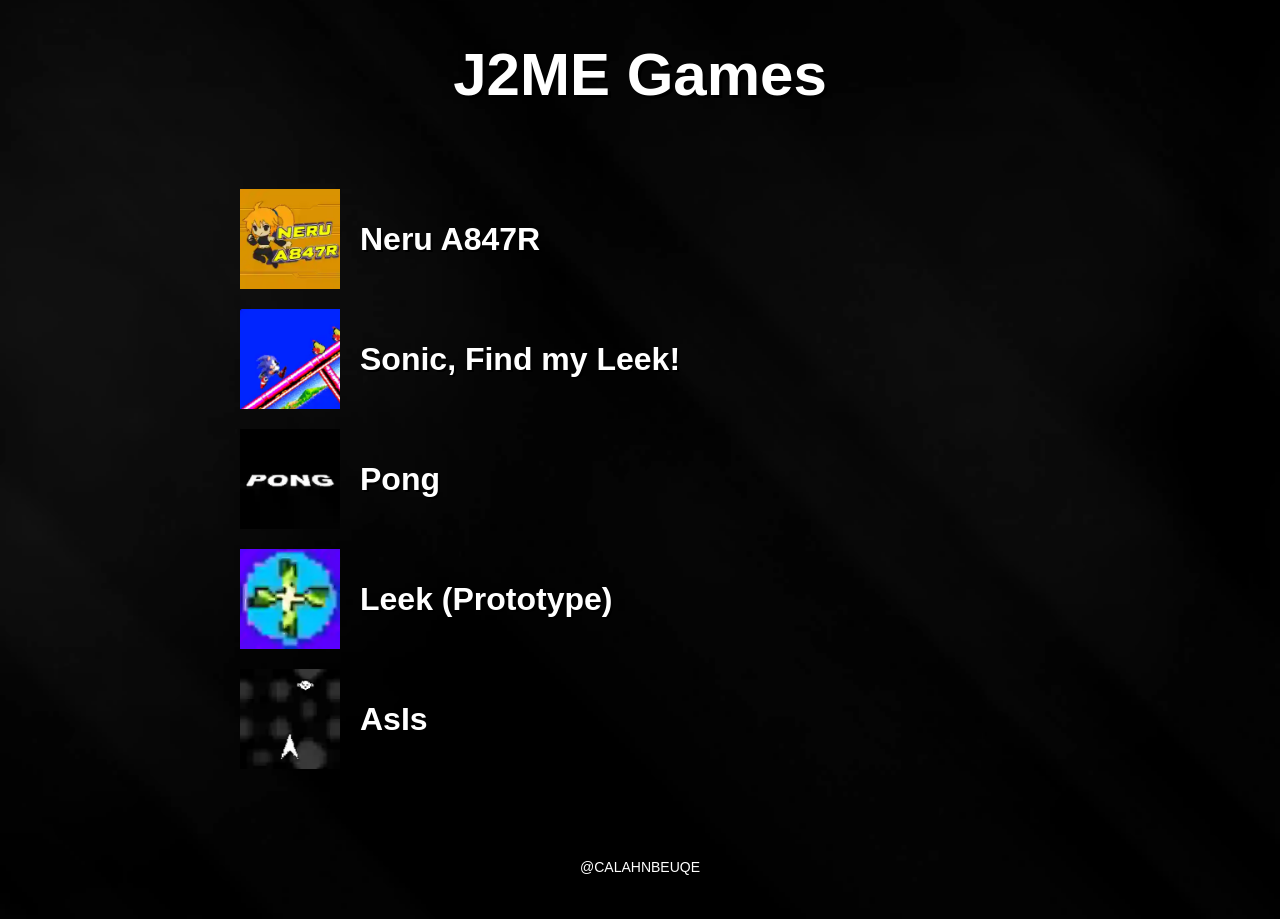
<file: index.html>
<!DOCTYPE html><html lang="en"><head><meta charset="UTF-8" /><meta name="viewport" content="width=device-width, initial-scale=1.0" /><title>J2ME Games by CALAHNBEUQE</title><link rel="stylesheet" href="style.css" /></head><body><h1 class="_a">J2ME Games</h1><nav class="_b"><a href="neru.html" class="_c"><img src="files/neru.webp" alt="Neru A847R" /><span>Neru A847R</span></a><a href="sonic3.html" class="_c"><img src="files/sonic3.webp" alt="Sonic, Find my Leek!" /><span>Sonic, Find my Leek!</span></a><a href="pong.html" class="_c"><img src="files/pong.webp" alt="Pong" /><span>Pong</span></a><a href="leek.html" class="_c"><img src="files/leek.webp" alt="Leek (Prototype)" /><span>Leek (Prototype)</span></a><a href="asis.html" class="_c"><img src="files/asis.webp" alt="AsIs" /><span>AsIs</span></a></nav><p class="_d">@CALAHNBEUQE</p></body></html>
</file>
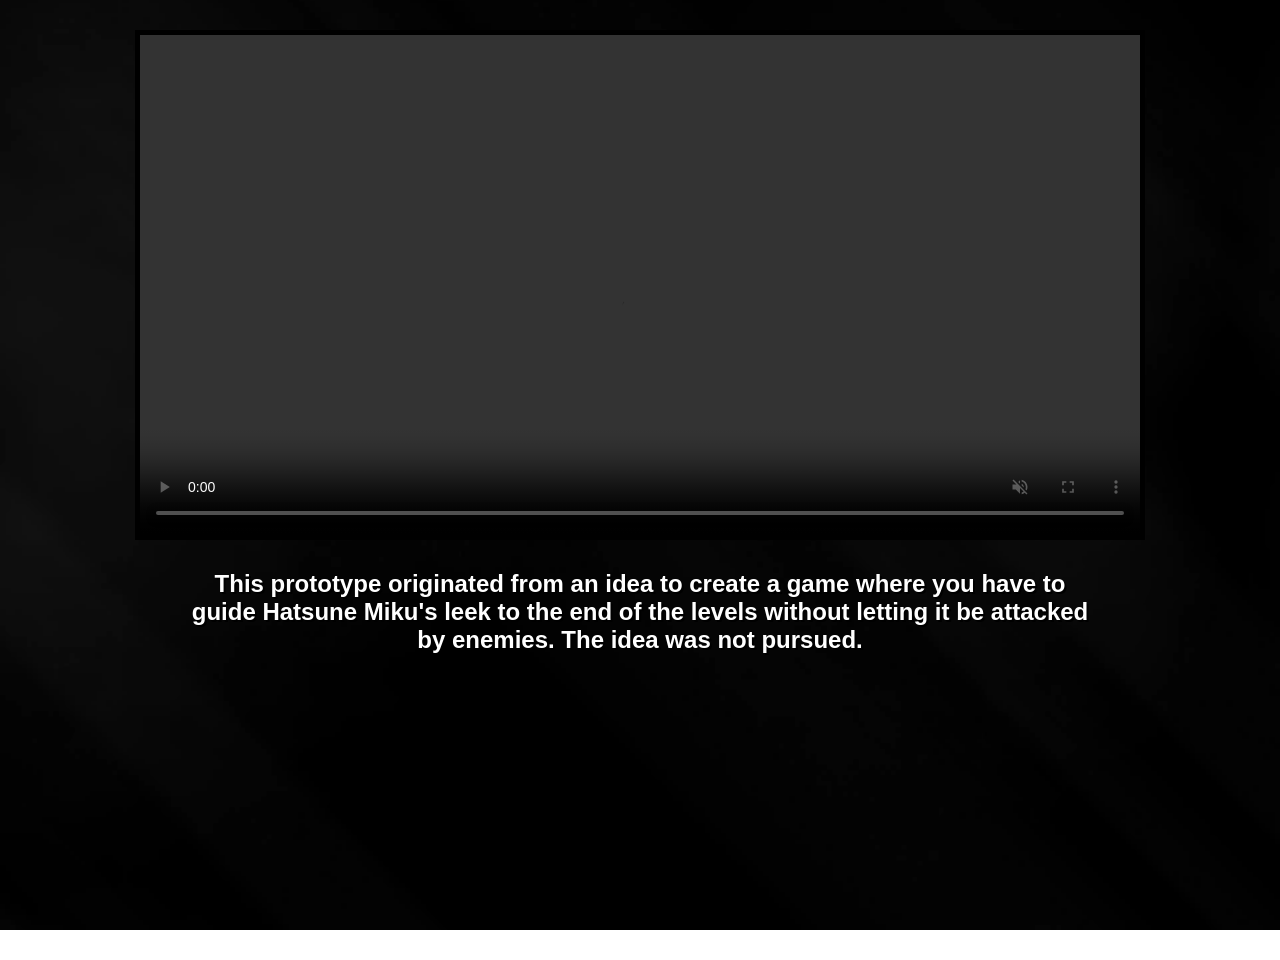
<file: leek.html>
<!DOCTYPE html><html lang="en"><head><meta charset="UTF-8" /><meta name="viewport" content="width=device-width, initial-scale=1.0" /><title>J2ME Games by CALAHNBEUQE - Leek (Prototype)</title><link rel="stylesheet" href="style.css" /></head><body><main class="_e"><div class="_f"><video src="files/leek.mp4" controls autoplay loop muted playsinline></video></div><p class="_g">This prototype originated from an idea to create a game where you have to guide Hatsune Miku's leek to the end of the levels without letting it be attacked by enemies. The idea was not pursued.</p></main></body></html>
</file>
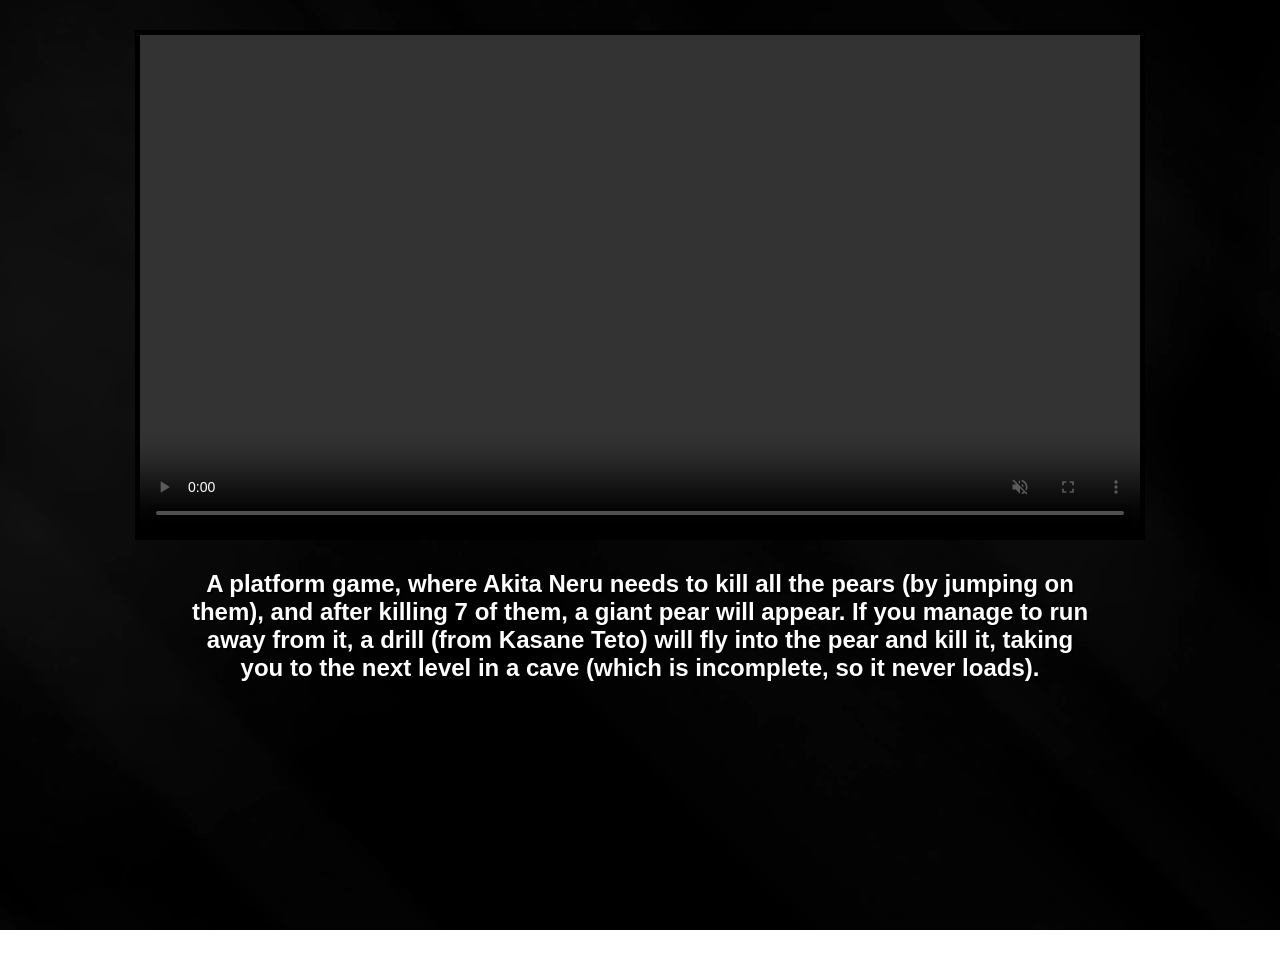
<file: neru.html>
<!DOCTYPE html><html lang="en"><head><meta charset="UTF-8" /><meta name="viewport" content="width=device-width, initial-scale=1.0" /><title>J2ME Games by CALAHNBEUQE - Neru A847R</title><link rel="stylesheet" href="style.css" /></head><body><main class="_e"><div class="_f"><video src="files/neru.mp4" controls autoplay loop muted playsinline></video></div><p class="_g">A platform game, where Akita Neru needs to kill all the pears (by jumping on them), and after killing 7 of them, a giant pear will appear. If you manage to run away from it, a drill (from Kasane Teto) will fly into the pear and kill it, taking you to the next level in a cave (which is incomplete, so it never loads).</p></main></body></html>
</file>
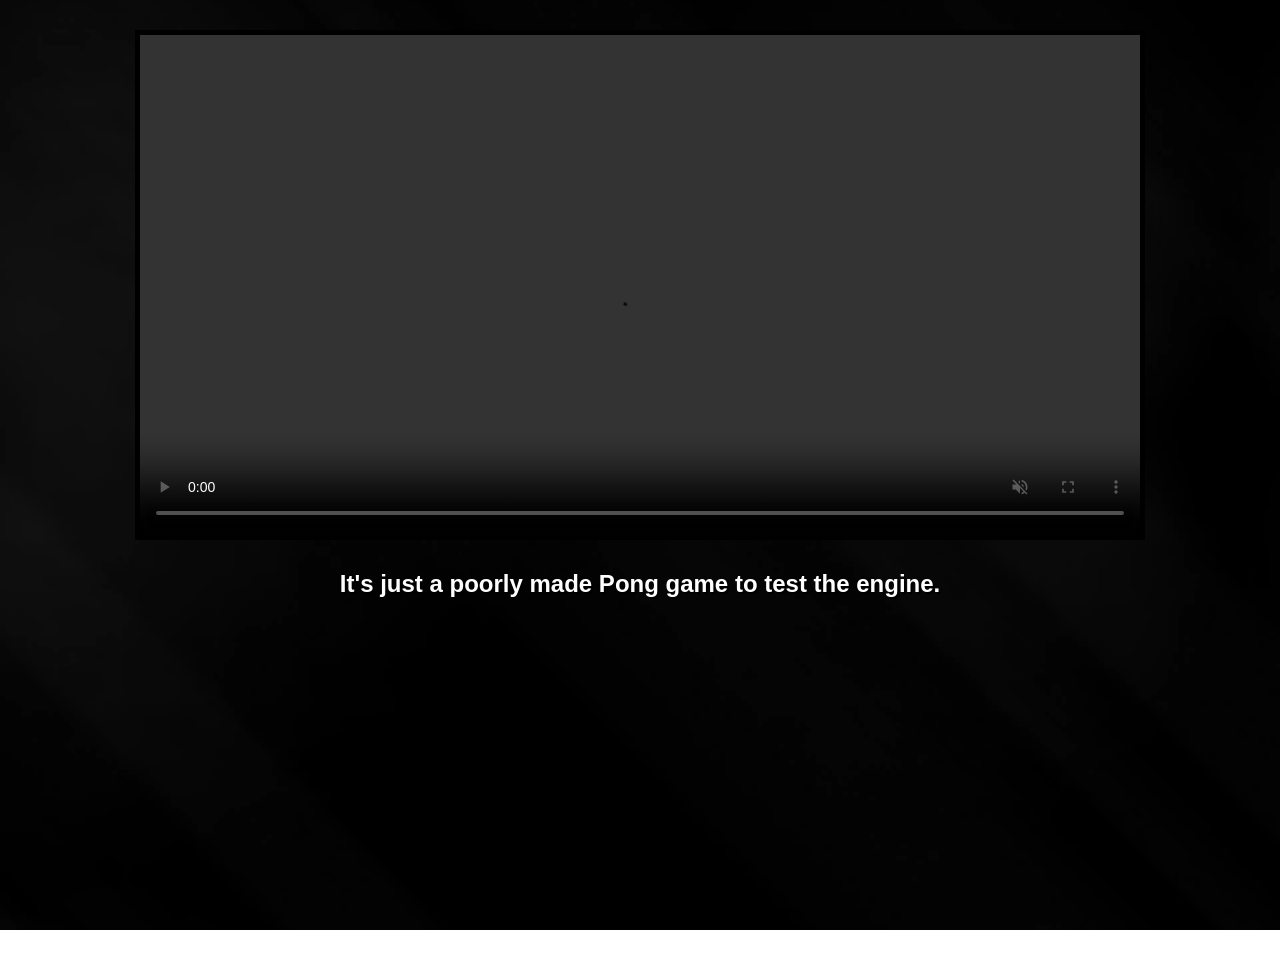
<file: pong.html>
<!DOCTYPE html><html lang="en"><head><meta charset="UTF-8" /><meta name="viewport" content="width=device-width, initial-scale=1.0" /><title>J2ME Games by CALAHNBEUQE - Pong</title><link rel="stylesheet" href="style.css" /></head><body><main class="_e"><div class="_f"><video src="files/pong.mp4" controls autoplay loop muted playsinline></video></div><p class="_g">It's just a poorly made Pong game to test the engine.</p></main></body></html>
</file>
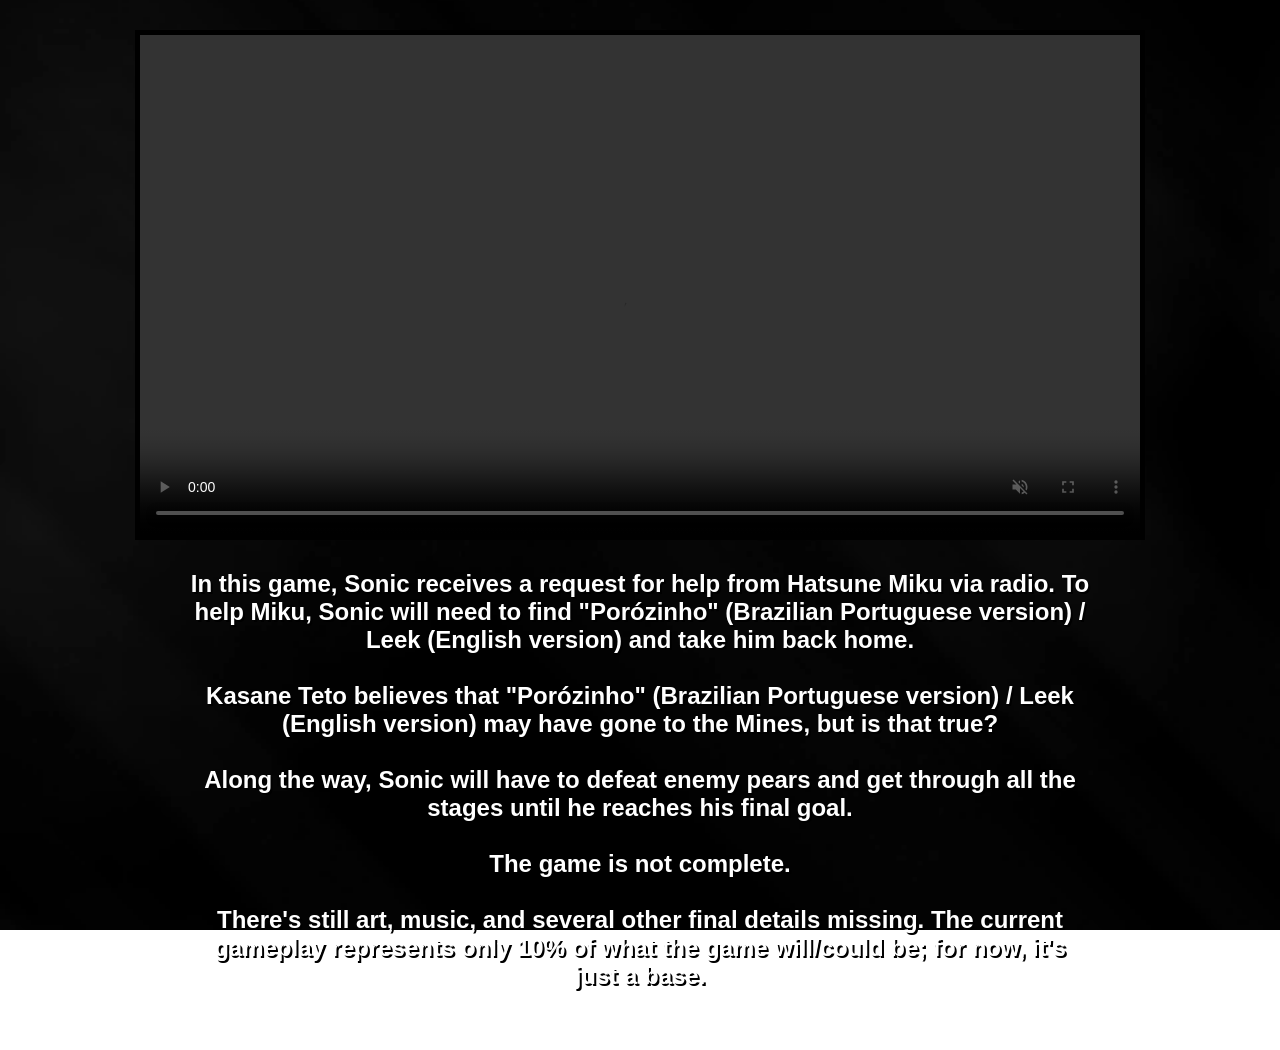
<file: sonic3.html>
<!DOCTYPE html><html lang="en"><head><meta charset="UTF-8" /><meta name="viewport" content="width=device-width, initial-scale=1.0" /><title>J2ME Games by CALAHNBEUQE - Sonic, Find my Leek!</title><link rel="stylesheet" href="style.css" /></head><body><main class="_e"><div class="_f"><video src="files/sonic3.mp4" controls autoplay loop muted playsinline></video></div><p class="_g">In this game, Sonic receives a request for help from Hatsune Miku via radio. To help Miku, Sonic will need to find "Porózinho" (Brazilian Portuguese version) / Leek (English version) and take him back home.<br><br>Kasane Teto believes that "Porózinho" (Brazilian Portuguese version) / Leek (English version) may have gone to the Mines, but is that true?<br><br>Along the way, Sonic will have to defeat enemy pears and get through all the stages until he reaches his final goal.<br><br>The game is not complete.<br><br>There's still art, music, and several other final details missing. The current gameplay represents only 10% of what the game will/could be; for now, it's just a base.</p></main></body></html>
</file>
<file: style.css>
body{margin:0;font-family:Arial, sans-serif;background-repeat:no-repeat;min-height:100vh;background-attachment:fixed;background-image:url('files/background.webp');background-position:center;color:#fff;background-size:cover}._a{font-size:60px;font-weight:bold;text-align:center;text-shadow:3px 3px 0 #000;margin:0;padding:40px 20px 20px}._b{max-width:800px;margin:30px auto;padding:20px}._c{align-items:center;text-decoration:none;display:flex;font-size:32px;padding:10px 0;font-weight:bold;text-shadow:2px 2px 0 #000;color:#fff;gap:20px}._c img{width:100px;display:block;height:100px}._d{font-size:14px;text-align:center;text-shadow:1px 1px 0 #000;padding:30px 20px}._e{padding:30px 20px;text-align:center;min-height:100vh}._f{width:90%;border:5px solid #000;margin:0 auto;max-width:1000px}._f video{display:block;width:100%}._g{max-width:900px;font-size:24px;font-weight:bold;width:90%;margin:30px auto;text-shadow:2px 2px 0 #000}
</file>
